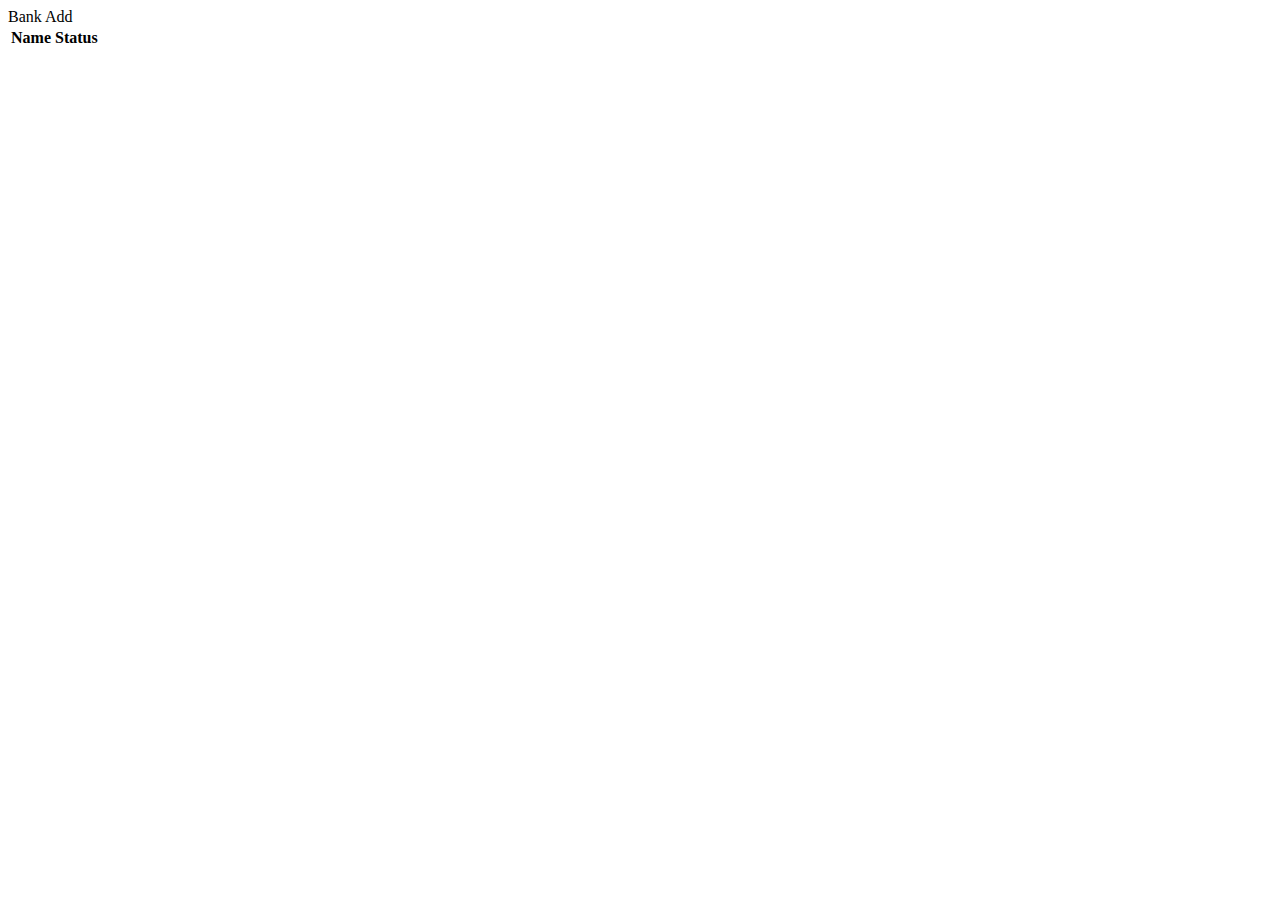
<file: src/main/resources/com/project/parameter/ui/component/BankComponentDesign.html>
<!doctype html>
<html>
<head>
 <meta charset="UTF-8">
 <meta name="design-properties" content="{&quot;RULERS_VISIBLE&quot;:true,&quot;GUIDELINES_VISIBLE&quot;:false,&quot;SNAP_TO_OBJECTS&quot;:true,&quot;SNAP_TO_GRID&quot;:true,&quot;SNAPPING_DISTANCE&quot;:10,&quot;GENERATE_GETTERS&quot;:false,&quot;JAVA_SOURCES_ROOT&quot;:&quot;src/main/java&quot;,&quot;THEME&quot;:&quot;parameter&quot;}">
 <meta name="vaadin-version" content="8.0.5">
</head>
<body>
<vaadin-css-layout width-full itemtype="com.project.parameter.domain.model.Bank">
 <vaadin-css-layout style-name="layout-ghost-white" width-full height="48px">
  <vaadin-label style-name="title-label" plain-text>
   Bank
  </vaadin-label>
 </vaadin-css-layout>
 <vaadin-horizontal-layout style-name="layout-white" width-full margin>
  <vaadin-vertical-layout margin="false" :expand>
   <vaadin-text-field caption="Bank" width-full _id="bankTextField"></vaadin-text-field>
   <vaadin-button icon="fonticon://Vaadin-Icons/e929" enabled="false" style-name="add-button borderless" width="33.79%" plain-text _id="addButton">
    Add
   </vaadin-button>
  </vaadin-vertical-layout>
  <vaadin-grid style-name="parameter-grid" width-full height="189px" data-item-type="com.project.parameter.domain.model.Bank" _id="bankGrid" :expand>
   <table>
    <colgroup>
     <col column-id="name" sortable>
     <col column-id="recordStatus" sortable>
    </colgroup>
    <thead>
    <tr default>
     <th plain-text column-ids="name">Name</th>
     <th plain-text column-ids="recordStatus">Status</th>
    </tr>
    </thead>
    <tbody></tbody>
   </table>
  </vaadin-grid>
 </vaadin-horizontal-layout>
</vaadin-css-layout>
</body>
</html>
</file>
